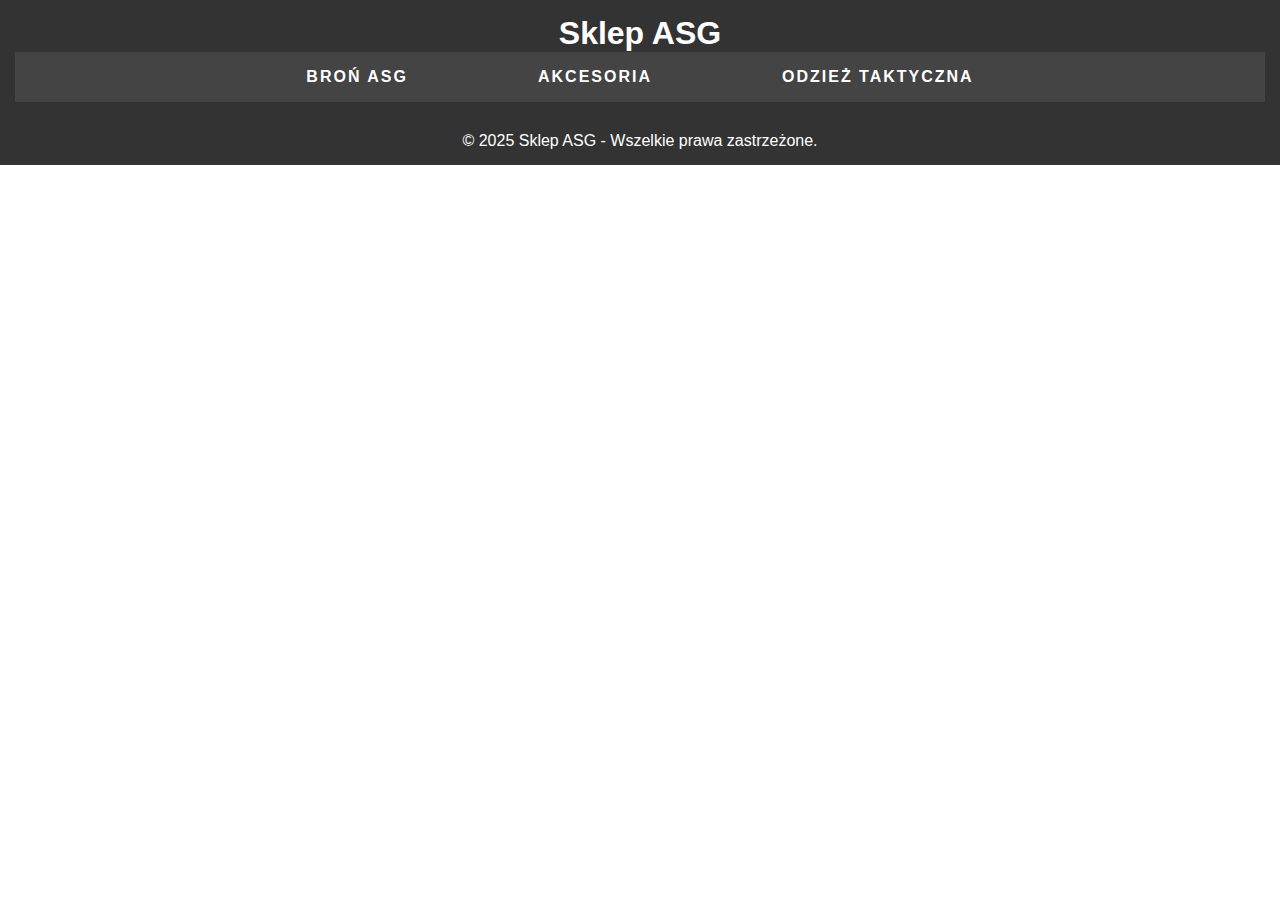
<file: index.html>
<!DOCTYPE html>
<html lang="en">
<head>
    <meta charset="UTF-8">
    <meta name="viewport" content="width=device-width, initial-scale=1.0">
    <title>Document</title>
    <link rel="stylesheet" href="style1.css">
</head>
<body>
    <header>
        <h1>Sklep ASG</h1>
        <nav class="nav">
            <ul>
                
                <li class="nav-item"><a href="bron.html">Broń ASG</a></li>
                <li class="nav-item"><a href="akcesoria.html">Akcesoria</a></li>
                <li class="nav-item"><a href="odziez.html">Odzież taktyczna</a></li>
            </ul>
        </nav>
    </header>
    
    
    <main></main>
    <footer>
        <p>&copy; 2025 Sklep ASG - Wszelkie prawa zastrzeżone.</p>
    </footer>
    
    
</body>
</html>
</file>
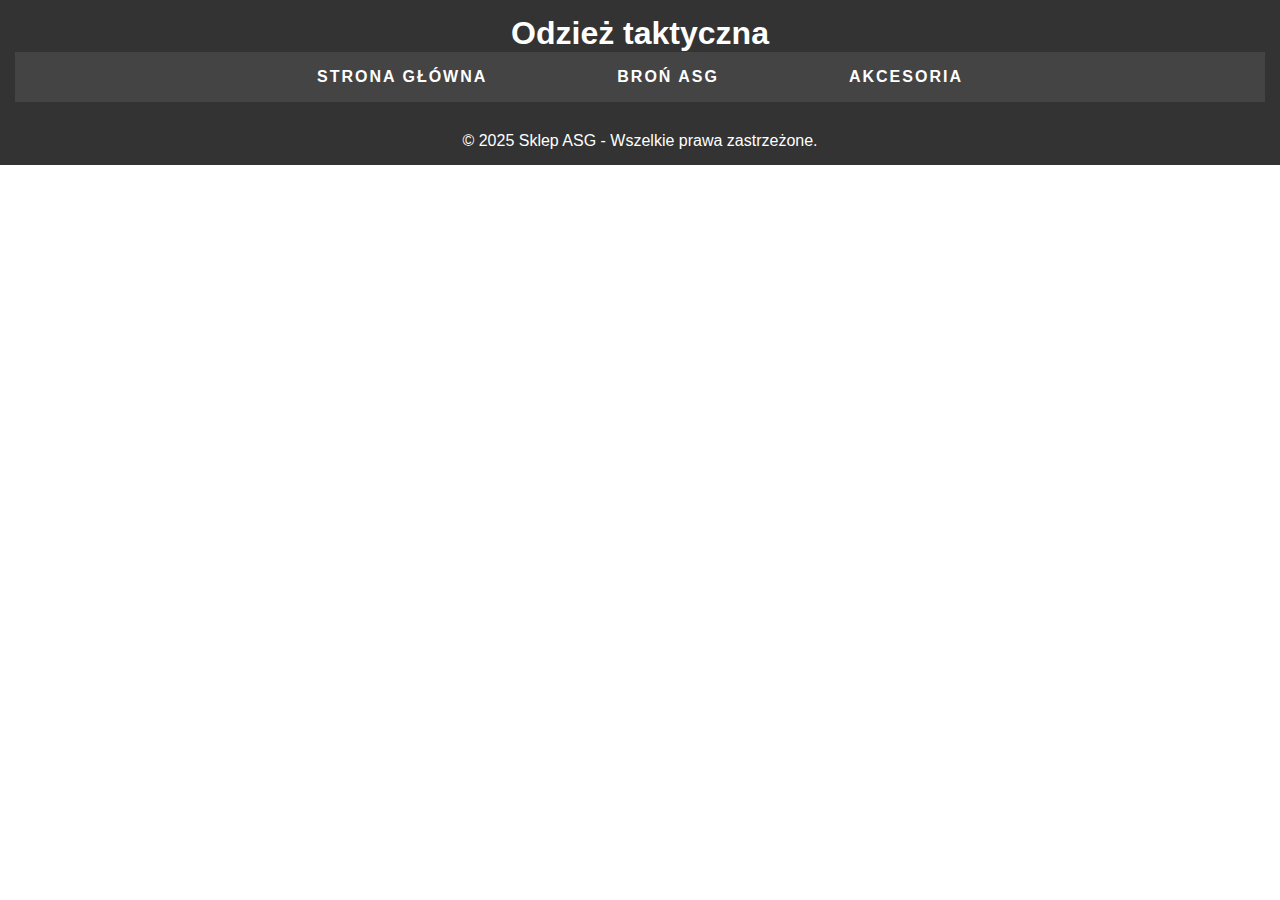
<file: odziez.html>
<!DOCTYPE html>
<html lang="en">
<head>
    <meta charset="UTF-8">
    <meta name="viewport" content="width=device-width, initial-scale=1.0">
    <title>Document</title>
    <link rel="stylesheet" href="style1.css">
</head>
<body>
    <header>
        <h1>Odzież taktyczna</h1>
        <nav class="nav">
            <ul>
                <li class="nav-item"><a href="index.html">Strona główna</a></li>
                <li class="nav-item"><a href="bron.html">Broń ASG</a></li>
                <li class="nav-item"><a href="akcesoria.html">Akcesoria</a></li>
                

            </ul>
        </nav>
    </header>
    <main>

    </main>
    <footer>
        <p>&copy; 2025 Sklep ASG - Wszelkie prawa zastrzeżone.</p>
    </footer>
</body>
</html>
</file>
<file: style1.css>
* {
    box-sizing: border-box;
    margin: 0;
    padding: 0;
}

body {
    font-family: 'Raleway', sans-serif;
}

.nav {
    height: 50px;
    background-color: #333;
    text-align: center;
    line-height: 50px;
}

.nav-item {
    display: inline-block;
}

.nav-item a {
    padding: 0 50px;
    color: #fff;
    text-decoration: none;
    text-transform: uppercase;
    font-weight: bold;
    font-size: 16px;
    letter-spacing: 2px;
    transition: color .3s;
}

.nav-item a:hover {
    color: royalblue;
    background-color: #0e0d0d83;
}

footer {
    text-align: center;
    padding: 15px;
    background: #333;
    color: white;
    position: relative;
    bottom: 0;
    width: 100%;
}

header {
    background: #333;
    color: white;
    padding: 15px;
    text-align: center;
}

nav ul {
    list-style: none;
    padding: 0;
    display: flex;
    justify-content: center;
    background: #444;
    margin: 0;
}

nav ul li {
    margin: 0 15px;
}

nav ul li a {
    color: white;
    text-decoration: none;
    padding: 10px;
    display: block;
}

nav ul li a:hover {
    background: #555;
}
</file>
